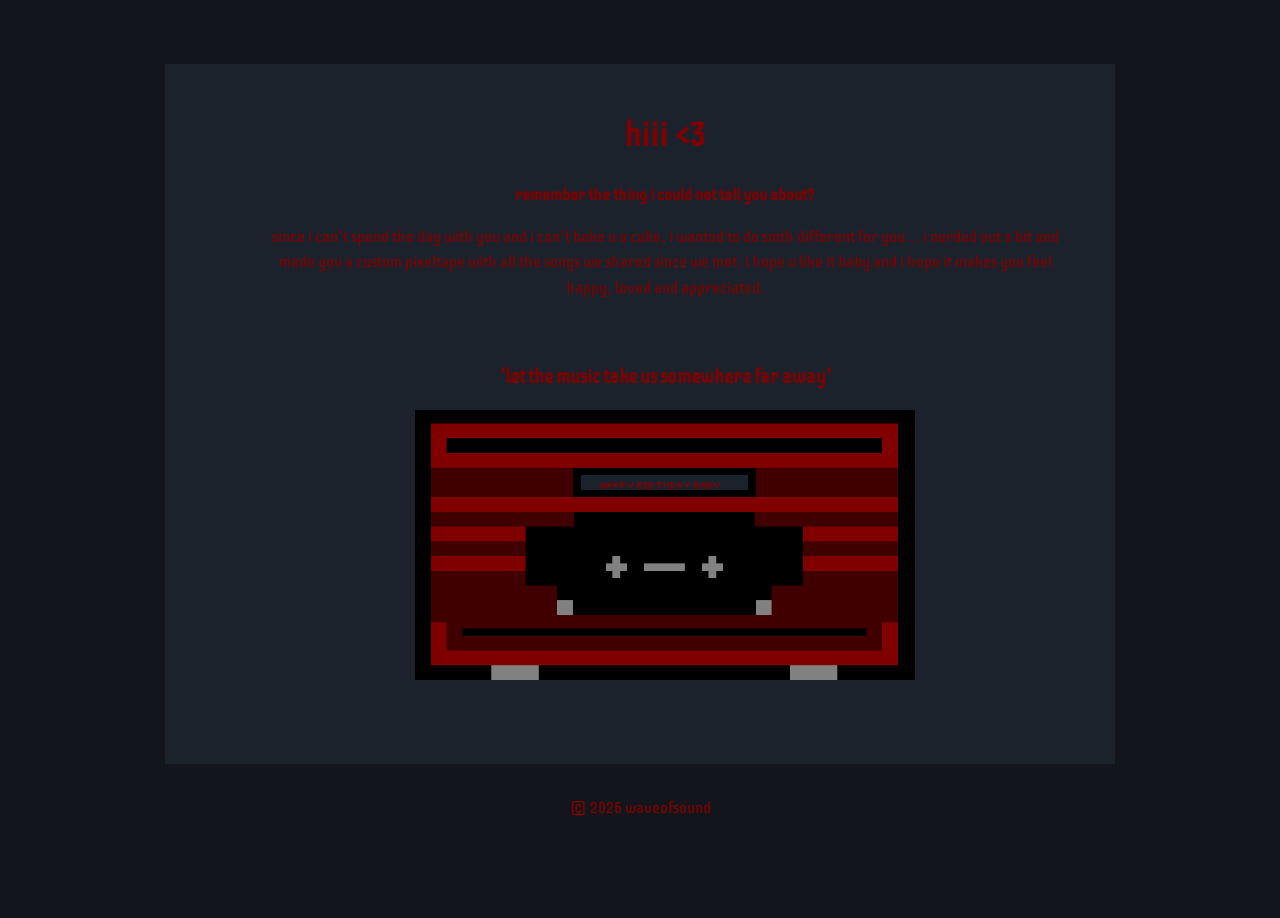
<file: index.html>
<!DOCTYPE html>
<!------------------------------------------------->
<!-- it has been at least 15y since the last time i did smth like this, -->
<!-- i know it is not much, but i had fun doing this for u -->
<!-- favicon made with PAINt -->
<!-- cassette made with pixilart.com -->
<!-- yes, i painted the playlist cover myself too >_< -->
<!------------------------------------------------->
<!--   (_    ,_,    _) 
       / `'--) (--'` \
      /  _,-'\_/'-,_  \
jgs  /.-'     "     '-.\ ---------------------------->

<!-------------------- | \
say hello to spingus   | |
                       | |
  |\                   | |
 /, ~\                / /
X     `-.....-------./ /
 ~-. ~  ~              |
    \             /    |
     \  /_     ___\   /
     | /\ ~~~~~   \  |
     | | \        || |
     | |\ \       || )
    (_/ (_/      ((_/
----------------------------------------------------->
<html lang="en">
<head>
    <title>waveofsound</title>
    <link rel="icon" type="image" href="assets/matt_mixtape_favicon_2.png">
    <link rel="stylesheet" href="styles.css">
</head>
<body>
    <main>
        <div id="content">
            <header>
            <h1>hiii <3 </h1>
            </header>
            <b>remember the thing i could not tell you about?</b>
                <section>
                    <p>since i can't spend the day with you and i can't bake u a cake, i wanted to do smth different for you... i nerded out a bit and made you a custom pixeltape with all the songs we shared since we met. i hope u like it baby and i hope it makes you feel happy, loved and appreciated.</p>
                </section>
                </br>
                <section>
                    <h3>'let the music take us somewhere far away'</h3>
                    <a href="https://open.spotify.com/playlist/6nBbFe6PEuipZ9vKLoWF0L?si=145cd47781e24166&pt=d054a4f40614fa9d383f536f02d44567">
                        <img src= "assets/pixil-gif-drawing.gif" alt="Cassette Tape" width="500" height="270">
                    </a>
            </section>
            </class>
        </div>
    </main>
    <footer>
        <p>© 2026 waveofsound</p>
    </footer>
</body>
</html>
</file>
<file: styles.css>
@import url('https://fonts.googleapis.com/css2?family=Iceberg&display=swap');

body {
    font-family: 'Iceberg', cursive;
    line-height: 1.6;
    margin: 5%;
    padding: 0;
    color: #800000;
    background-color: #12151c;
}

#content {
    width: 800px;
    margin: 0 auto;
    background-color: #1b222c;
    padding: 25px 50px 75px 100px;
}

header {
    text-align: center;}

    
main {
    padding: auto;
    text-align: center;
}

footer {
    padding: 1rem;
    text-align: center;
}
</file>
